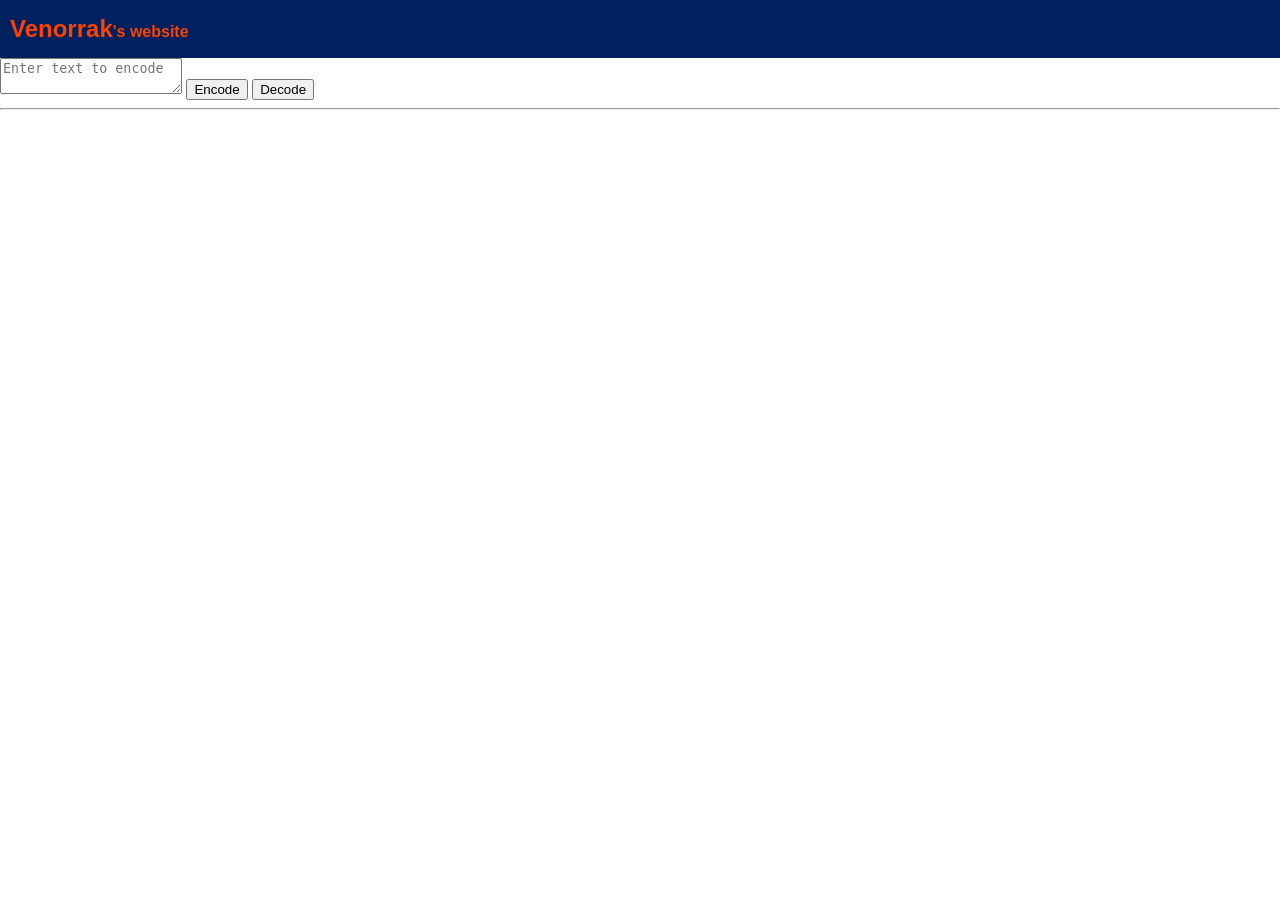
<file: html/encoding.html>
<!DOCTYPE html>
<html lang="en">
    <head>
        <meta charset="UTF-8">
        <meta name="viewport" content="width=device-width, initial-scale=1.0">
        <title>Venorrak - Encoding</title>
        <link rel="icon" href="/pictures/LOGO.png" type="image/x-icon"/>
        <meta property="og:title" content="Venorrak - Encoding">
        <meta property="og:description" content="Venorrak's website">
        <meta property="og:image" content="/pictures/LOGO.png">
        <meta property="og:url" content="https://server.venorrak.dev/encoding.html">
        <meta property="og:type" content="website">

        <link rel="stylesheet" href="/css/default.css">
    </head>
    <body>
        <header>
            <nav>
                <a href="/"><b class="bbold">Venorrak</b><b>'s website</b></a>
            </nav>
        </header>
        <textarea id="input" placeholder="Enter text to encode"></textarea>
        <button id="encode">Encode</button>
        <button id="decode">Decode</button>
        <div id="output"></div>
        <hr>
        <div id="comment"></div>
        <script>
            const BITS_PER_CHAR = 15 // Base32768 is a 15-bit encoding
            const BITS_PER_BYTE = 8

            const pairStrings = [
            'ҠҿԀԟڀڿݠޟ߀ߟကဟႠႿᄀᅟᆀᆟᇠሿበቿዠዿጠጿᎠᏟᐠᙟᚠᛟកសᠠᡟᣀᣟᦀᦟ᧠᧿ᨠᨿᯀᯟᰀᰟᴀᴟ⇠⇿⋀⋟⍀⏟␀␟─❟➀➿⠀⥿⦠⦿⨠⩟⪀⪿⫠⭟ⰀⰟⲀⳟⴀⴟⵀⵟ⺠⻟㇀㇟㐀䶟䷀龿ꀀꑿ꒠꒿ꔀꗿꙀꙟꚠꛟ꜀ꝟꞀꞟꡀꡟ',
            'ƀƟɀʟ'
            ]

            const lookupE = {}
            const lookupD = {}
            pairStrings.forEach((pairString, r) => {
            // Decompression
            const encodeRepertoire = []
            pairString.match(/../gu).forEach(pair => {
                const first = pair.codePointAt(0)
                const last = pair.codePointAt(1)
                for (let codePoint = first; codePoint <= last; codePoint++) {
                encodeRepertoire.push(String.fromCodePoint(codePoint))
                }
            })

            const numZBits = BITS_PER_CHAR - BITS_PER_BYTE * r // 0 -> 15, 1 -> 7
            lookupE[numZBits] = encodeRepertoire
            encodeRepertoire.forEach((chr, z) => {
                lookupD[chr] = [numZBits, z]
            })
            })

            const encode = uint8Array => {
            const length = uint8Array.length

            let str = ''
            let z = 0
            let numZBits = 0

            for (let i = 0; i < length; i++) {
                const uint8 = uint8Array[i]

                // Take most significant bit first
                for (let j = BITS_PER_BYTE - 1; j >= 0; j--) {
                const bit = (uint8 >> j) & 1

                z = (z << 1) + bit
                numZBits++

                if (numZBits === BITS_PER_CHAR) {
                    str += lookupE[numZBits][z]
                    z = 0
                    numZBits = 0
                }
                }
            }

            if (numZBits !== 0) {
                // Final bits require special treatment.

                // z = bbbbbbcccccccc, numZBits = 14, padBits = 1
                // z = bbbbbcccccccc, numZBits = 13, padBits = 2
                // z = bbbbcccccccc, numZBits = 12, padBits = 3
                // z = bbbcccccccc, numZBits = 11, padBits = 4
                // z = bbcccccccc, numZBits = 10, padBits = 5
                // z = bcccccccc, numZBits = 9, padBits = 6
                // z = cccccccc, numZBits = 8, padBits = 7
                // => Pad `z` out to 15 bits using 1s, then encode as normal (r = 0)

                // z = ccccccc, numZBits = 7, padBits = 0
                // z = cccccc, numZBits = 6, padBits = 1
                // z = ccccc, numZBits = 5, padBits = 2
                // z = cccc, numZBits = 4, padBits = 3
                // z = ccc, numZBits = 3, padBits = 4
                // z = cc, numZBits = 2, padBits = 5
                // z = c, numZBits = 1, padBits = 6
                // => Pad `z` out to 7 bits using 1s, then encode specially (r = 1)

                while (!(numZBits in lookupE)) {
                z = (z << 1) + 1
                numZBits++
                }

                str += lookupE[numZBits][z]
            }

            return str
            }

            const decode = str => {
            const length = str.length

            // This length is a guess. There's a chance we allocate one more byte here
            // than we actually need. But we can count and slice it off later
            const uint8Array = new Uint8Array(Math.floor(length * BITS_PER_CHAR / BITS_PER_BYTE))
            let numUint8s = 0
            let uint8 = 0
            let numUint8Bits = 0

            for (let i = 0; i < length; i++) {
                const chr = str.charAt(i)

                if (!(chr in lookupD)) {
                throw new Error(`Unrecognised Base32768 character: ${chr}`)
                }

                const [numZBits, z] = lookupD[chr]

                if (numZBits !== BITS_PER_CHAR && i !== length - 1) {
                throw new Error('Secondary character found before end of input at position ' + String(i))
                }

                // Take most significant bit first
                for (let j = numZBits - 1; j >= 0; j--) {
                const bit = (z >> j) & 1

                uint8 = (uint8 << 1) + bit
                numUint8Bits++

                if (numUint8Bits === BITS_PER_BYTE) {
                    uint8Array[numUint8s] = uint8
                    numUint8s++
                    uint8 = 0
                    numUint8Bits = 0
                }
                }
            }

            // Final padding bits! Requires special consideration!
            // Remember how we always pad with 1s?
            // Note: there could be 0 such bits, check still works though
            if (uint8 !== ((1 << numUint8Bits) - 1)) {
                throw new Error('Padding mismatch')
            }

            return new Uint8Array(uint8Array.buffer, 0, numUint8s)
            }

            document.getElementById('encode').addEventListener('click', function() {
                const comment = document.getElementById('comment');
                const input = document.getElementById('input').value;
                const encoded = encode(new TextEncoder().encode(input));
                document.getElementById('output').innerText = encoded;
                comment.innerText = encoded.length + ' characters';
            });

            document.getElementById('decode').addEventListener('click', function() {
                const comment = document.getElementById('comment');
                const input = document.getElementById('input').value;
                try {
                    const decoder = new TextDecoder();
                    const decoded = decoder.decode(decode(input));
                    document.getElementById('output').innerText = decoded;
                } catch (e) {
                    comment.innerText = 'Invalid input for decoding';
                    console.log(e)
                }
            });
        </script>
    </body>
</html>
</file>
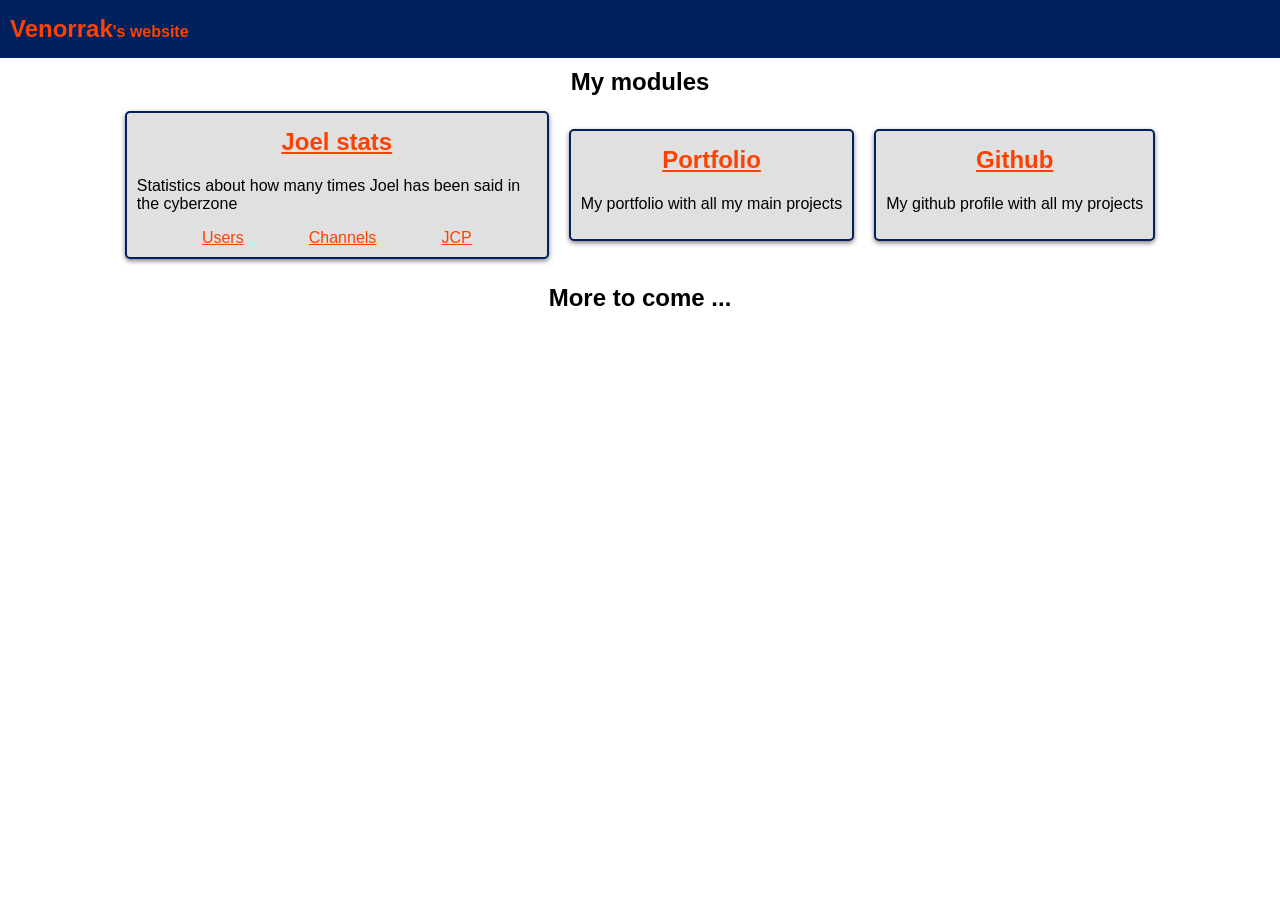
<file: html/home.html>
<!DOCTYPE html>
<html lang="en">

<head>
    <meta charset="UTF-8">
    <meta name="viewport" content="width=device-width, initial-scale=1.0">
    <title>Venorrak - Home</title>
    <link rel="icon" href= "/pictures/LOGO.png" type="image/x-icon"/>
    <meta property="og:title" content="Venorrak - Home">
    <meta property="og:description" content="Venorrak's website">
    <meta property="og:image" content="/pictures/LOGO.png">
    <meta property="og:url" content="https://server.venorrak.dev/">
    <meta property="og:type" content="website">

    <link rel="stylesheet" href="/css/default.css">
</head>

<body>
    <header>
        <nav>
            <a href="/"><b class="bbold">Venorrak</b><b>'s website</b></a>
        </nav>
    </header>

    <div class="content-container">
        <h2 class="modules-list-main-header">My modules</h2>
        <div class="modules-list">
            <div class="module">
                <h2>
                    <a href="/joels/users">Joel stats</a>
                </h2>
                <p>
                    Statistics about how many times Joel has been said in the cyberzone
                </p>
                <div class="links">
                    <a href="/joels/users">Users</a>
                    <a href="/joels/channels">Channels</a>  
                    <a href="/joels/JCP">JCP</a>
                </div>
            </div>
            <div class="module">
                <h2>
                    <a href="/portfolio">Portfolio</a>
                </h2>
                <p>
                    My portfolio with all my main projects
                </p>
            </div>
            <div class="module">
                <h2>
                    <a href="https://github.com/Venorrak">Github</a>
                </h2>
                <p>
                    My github profile with all my projects
                </p>
            </div>
        </div>
        <h2 class="modules-list-main-header" style="margin-top: 10px;">More to come ...</h2>
    </div>
</body>

</html>
</file>
<file: css/default.css>
body {
    font-family: Arial, sans-serif;
    margin: 0;
    padding: 0;
    background-color: #ffffff;
}

/* Navigation bar */
header {
    background-color: #00215E;
    color: #fff;
}

nav {
    padding-top: 5px;
    padding-bottom: 5px;
    display: flex;
    justify-content: flex-start;
    align-items: baseline;
}

nav a {
    text-decoration: none;
    color: #FC4100;
    margin: 10px;
    display: flex;
    align-items: baseline;
}

.bbold{
    font-size: x-large;
}

nav a:hover{
    color: #942500;
}

/* Main content */

.content-container {
    padding: 10px;
    display: flex;
    justify-content: center;
    align-items: center;
    flex-direction: column;
    gap: 5px;
}

.modules-list {
    display:  flex;
    flex-wrap: wrap;
    justify-content: space-evenly;
    align-items: center;
    flex-grow: 1;
}

.module {
    margin: 10px;
    padding: 10px;
    border: 2px solid #00215E;
    border-radius: 5px;
    display: flex;
    flex-direction: column;
    justify-content: center;
    align-items: center;
    max-width: 90%;
    background-color: #e0e0e0;
    box-shadow: 0 2px 5px rgba(0, 0, 0, 0.5);
}

.module .links {
    display: flex;
    justify-content: space-evenly;
    align-items: left;
    width: 100%;
}

.module p {
    max-width: 400px;
}

.module a {
    text-decoration: none;
    color: #FC4100;
    text-decoration-line: underline;
}

.module h2 {
    color: #00215E;
    margin-top: 5px;
    margin-bottom: 5px;
    font-weight: bold;
}

modules-list-main-header {
    color: #FC4100;
    margin-top: 5px;
    margin-bottom: 5px;
}

/* Portfolio */

.portfolio-item {
    margin: 10px;
    padding: 10px;
    border: 2px solid #00215E;
    border-radius: 5px;
    display: flex;
    flex-direction: row;
    box-shadow: 0 2px 5px rgba(0, 0, 0, 0.5);
    overflow: hidden;
    max-width: 90%;
    width: 800px;
}

.portfolio-item-info {
    display: flex;
    flex-direction: column;
    justify-content: flex-start;
    flex-shrink: 1;
    flex-grow: 3;
    min-width: 200px;
}

.portfolio-item-info .date {
    margin: 5px;
    color: #2c4e80ce;
}

.portfolio-item-info .title {
    margin: 5px;
}

.portfolio-item-info .description {
    margin-left: 5px;
    margin-top: 10px;
    margin-bottom: 15px;
    margin-right: 5px;
}

.portfolio-item-info .links {
    display: flex;
    gap: 10px;
    align-items: left;
    width: 100%;
}

.portfolio-item-picture {
    max-width: 300px;
    object-fit:scale-down;
}

/* lists */

.joelList {
    width: 100%;
    border-collapse: collapse;
}

.joelList th,
.joelList td {
    padding: 12px 15px;
    text-align: center;
    border: 2px solid #ddd;
    border-collapse: collapse;
    width: calc(100% / 3);
    /* Equal width for all columns */
}

.joelList th {
    background-color: #2C4E80;
    color: #FC4100;
}

.joelList tr:nth-child(even) {
    background-color: #f2f2f2;
}

.joelList tr:hover {
    background-color: #ddd;
}
.toolIcon{
    max-width: 25px;
    height: auto;
}
.icons{
    width: 100%;
    display: flex;
    flex-direction: row;
    gap: 10px;
    margin-left: 5px;
    align-items: baseline;
}

/* profile */

.profile {
    margin: 10px;
    padding: 10px;
    border: 2px solid #00215E;
    border-radius: 5px;
    display: flex;
    flex-direction: column;
    justify-content: center;
    align-items: center;
    max-width: 80%;
    width: 800px;
    background-color: #ffffff;
    box-shadow: 0 4px 10px rgba(0, 0, 0, 0.5);
    overflow: hidden;
}

.profile p, h2 {
    width: 100%;
    text-align: center;
    margin: 0px;
}

.profile-picture {
    max-width: 300px;
    max-height: 300px;
    margin: 10px;
}

.twitch-icon {
    max-width: 50px;
}

#chart {
    width: 100%;
}

#not-banner {
    height: 100%;
    background-position: center;
    background-repeat: no-repeat;
    background-size: cover;
}
</file>
